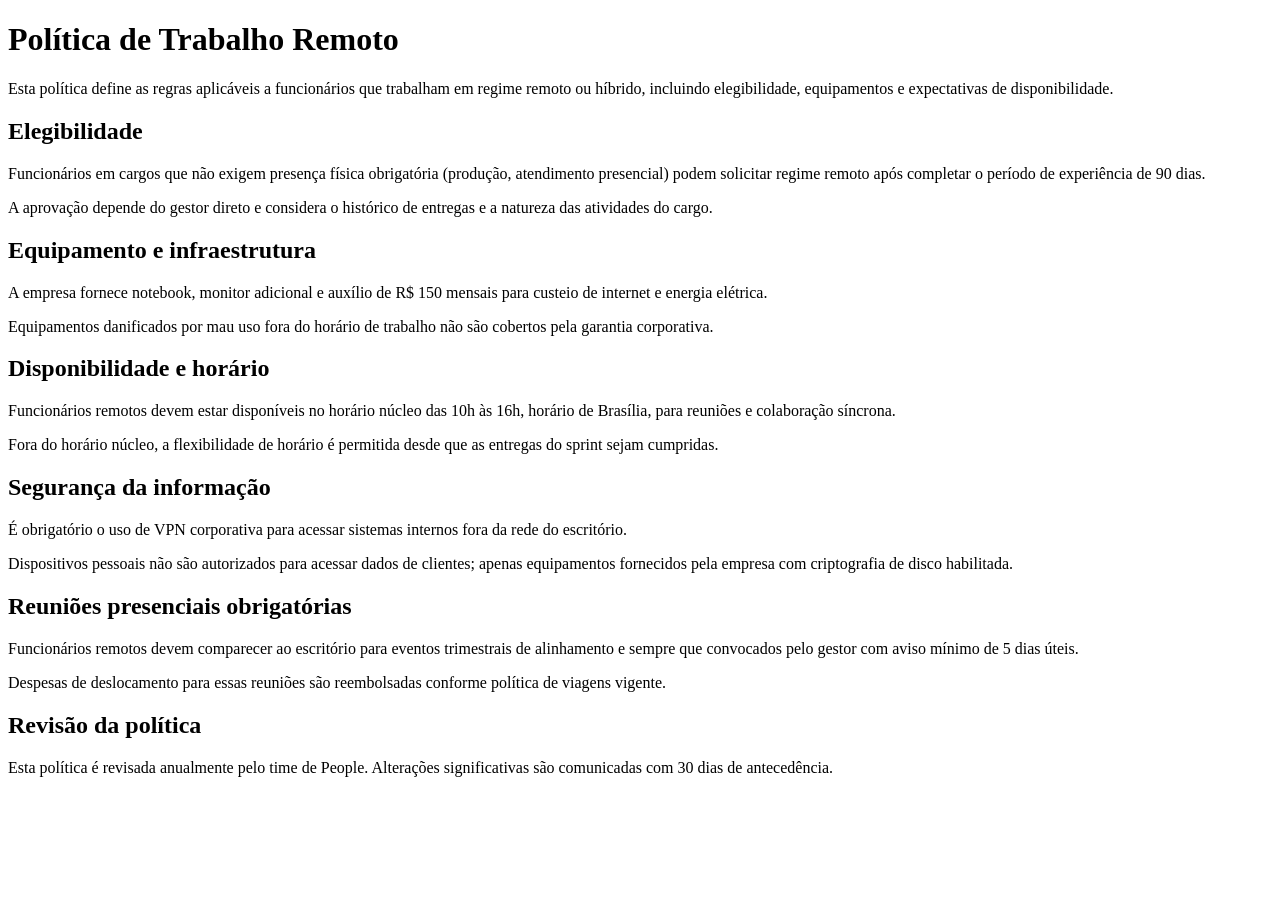
<file: data/test_docs/company_policy.html>
<!DOCTYPE html>
<html lang="pt-br">
<head><meta charset="utf-8"><title>Política de Home Office</title></head>
<body>
<h1>Política de Trabalho Remoto</h1>
<p>Esta política define as regras aplicáveis a funcionários que trabalham em regime remoto ou híbrido, incluindo elegibilidade, equipamentos e expectativas de disponibilidade.</p>

<h2>Elegibilidade</h2>
<p>Funcionários em cargos que não exigem presença física obrigatória (produção, atendimento presencial) podem solicitar regime remoto após completar o período de experiência de 90 dias.</p>
<p>A aprovação depende do gestor direto e considera o histórico de entregas e a natureza das atividades do cargo.</p>

<h2>Equipamento e infraestrutura</h2>
<p>A empresa fornece notebook, monitor adicional e auxílio de R$ 150 mensais para custeio de internet e energia elétrica.</p>
<p>Equipamentos danificados por mau uso fora do horário de trabalho não são cobertos pela garantia corporativa.</p>

<h2>Disponibilidade e horário</h2>
<p>Funcionários remotos devem estar disponíveis no horário núcleo das 10h às 16h, horário de Brasília, para reuniões e colaboração síncrona.</p>
<p>Fora do horário núcleo, a flexibilidade de horário é permitida desde que as entregas do sprint sejam cumpridas.</p>

<h2>Segurança da informação</h2>
<p>É obrigatório o uso de VPN corporativa para acessar sistemas internos fora da rede do escritório.</p>
<p>Dispositivos pessoais não são autorizados para acessar dados de clientes; apenas equipamentos fornecidos pela empresa com criptografia de disco habilitada.</p>

<h2>Reuniões presenciais obrigatórias</h2>
<p>Funcionários remotos devem comparecer ao escritório para eventos trimestrais de alinhamento e sempre que convocados pelo gestor com aviso mínimo de 5 dias úteis.</p>
<p>Despesas de deslocamento para essas reuniões são reembolsadas conforme política de viagens vigente.</p>

<h2>Revisão da política</h2>
<p>Esta política é revisada anualmente pelo time de People. Alterações significativas são comunicadas com 30 dias de antecedência.</p>
</body>
</html>
</file>
